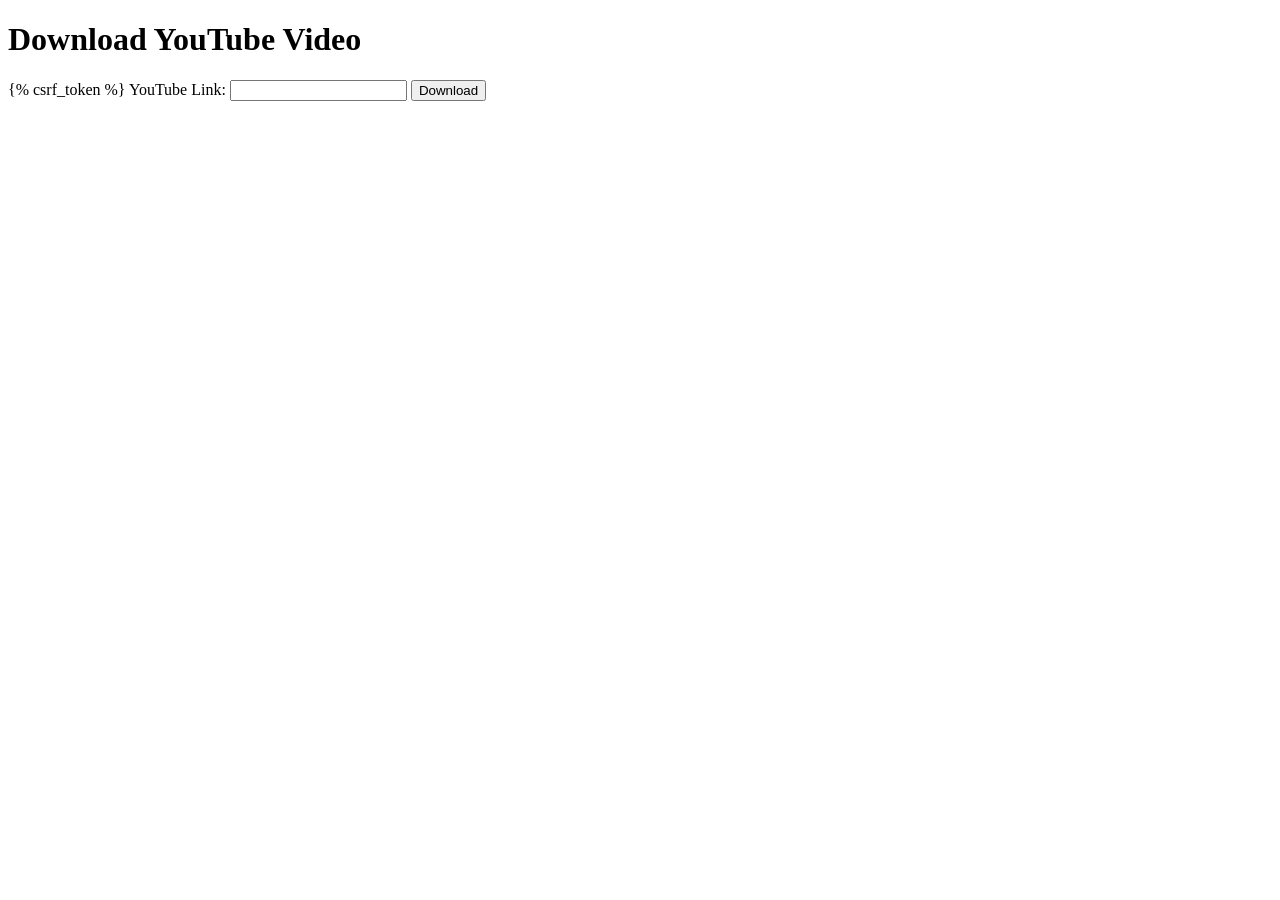
<file: yt/downloader/templates/downloader/index.html>
<!-- downloader/templates/downloader/index.html -->
<!DOCTYPE html>
<html>
<head>
    <title>YouTube Video Downloader</title>
</head>
<body>
    <h1>Download YouTube Video</h1>
    <form method="post">
        {% csrf_token %}
        <label for="link">YouTube Link:</label>
        <input type="text" name="link" id="link" required>
        <button type="submit">Download</button>
    </form>
</body>
</html>
</file>
